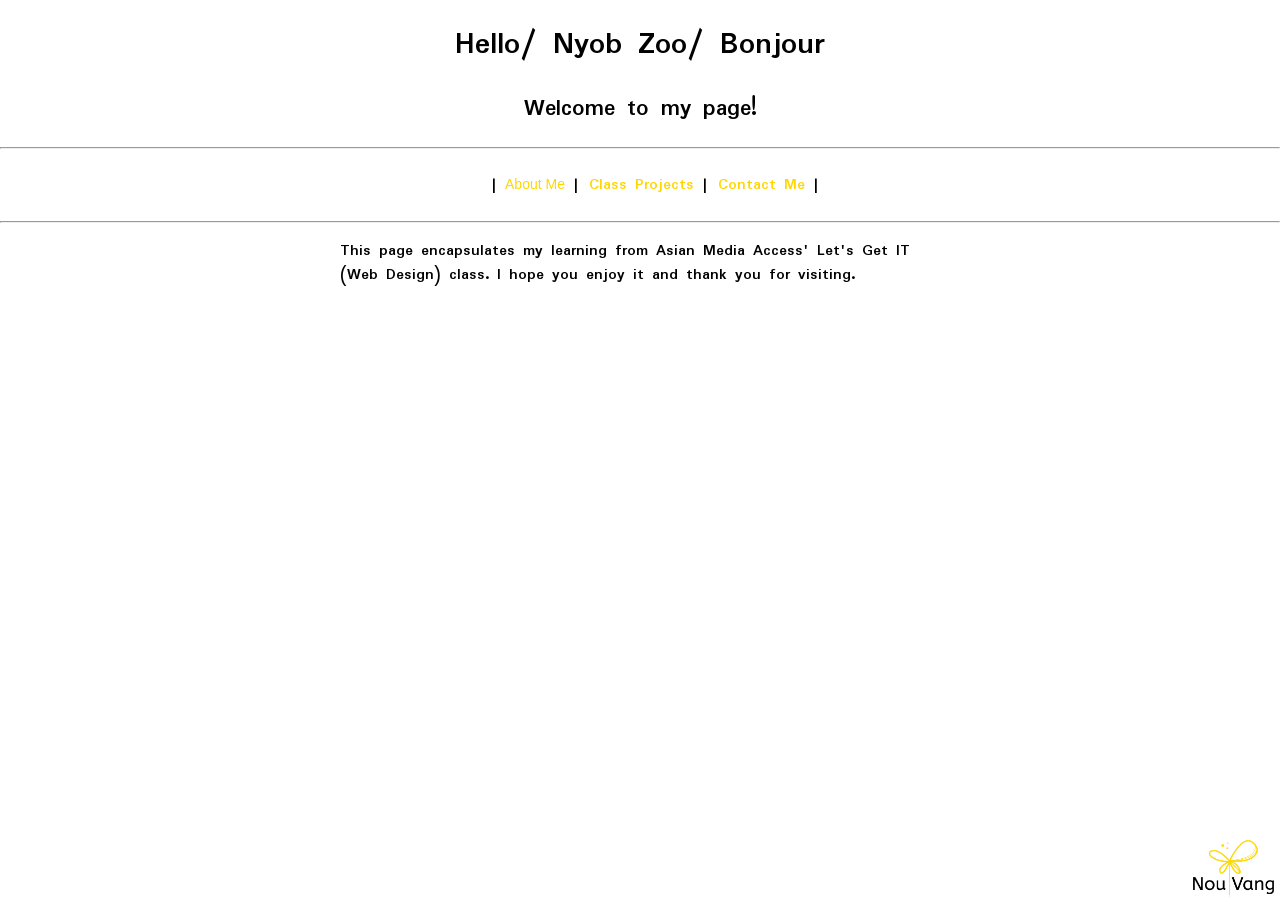
<file: index.html>
<!DOCTYPE html>
<html>

<head>
  <link rel="stylesheet" href="../css/homepage.css">
  <link href="https://fonts.googleapis.com/css?family=Padauk" rel="stylesheet">
 <title>Home Page</title>

<!-- temporary CSS style -->
<style>
body{
  margin: 0px;
}

.mainbody {
  /* display: flex; */
  /* flex-flow: row wrap; */
  /* justify-content: space-around; */
  font-family: Padauk;
  font-weight: bold;
}

.mainbody {
  min-height: 100vh;
}

.mainbody > * {
  flex: 1;
}

.mainbody header, .mainbody footer {
  flex: 0 1 100vw;
  text-align: center;
}

.hello {
  margin-top: 10px;
}

.links {
  display: flex;
  justify-content: center;
}

#logo {
  position:absolute;
  bottom: 0;
  right: 0;
}

ul.navigation li {
  float: left;
  list-style-type: none;
  padding-right: 10px;
}

a:link{
  text-decoration: none;
  color: gold;
}

a:visited {
  color: #FFDF00;
}

ul {
  list-style-image: none;
}

.dropbtn {
    padding: 0px;
    font-size: 14px;
    border: none;
    cursor: pointer;
    background-color: white;
}

.dropdown {
    position: relative;
    display: inline-block;
}

.dropdown-content {
    display: none;
    position: absolute;
    background-color: white;
    min-width: 160px;
    z-index: 1;
}

.dropdown-content a {
    color: navy;
    padding: 12px 16px;
    text-decoration: none;
    display: block;
}

.dropdown-content a:hover {
  background-color: lightgray;}

.dropdown:hover .dropdown-content {
    display: block;
}

.dropdown:hover .dropbtn {
    background-color: white;
}

.intro {
  margin-left: auto;
  margin-right: auto;
  width: 600px;
}

</style>

</head>

<body>

  <div class="mainbody">

    <header class="hello">
      <h1>Hello/ Nyob Zoo/ Bonjour</h1>
      <h2>Welcome to my page!</h2>
      <hr>
      <div class="links">
        <ul class="navigation">
          <li>|   <div class="dropdown">
              <button class="dropbtn"><a href="aboutme.html">About Me</a></button>
<!-- /* Dropdown menu for About Me section */ -->
              <div class="dropdown-content">
                <a href="#">My Hobbies</a>
                <!-- <a href="#">My Favorite Things</a> -->
              </div>
            </div> | </li>
          <li><a href="class-projects.html">Class Projects</a> | </li>
          <li><a href="contactme.html">Contact Me</a> | </li>
       </ul>
      </div>
      <hr>
    </header>

    <div class="intro">
      <p>
      This page encapsulates my learning from Asian Media Access' Let's Get IT (Web Design) class.
      I hope you enjoy it and thank you for visiting.
      </p>
    </div>

    <footer>
        <img id="logo" src="../pictures/nou-logo.png" alt="image logo of Nou Vang" width="100px">
    </footer>

  </div>

</body>

</html>
</file>
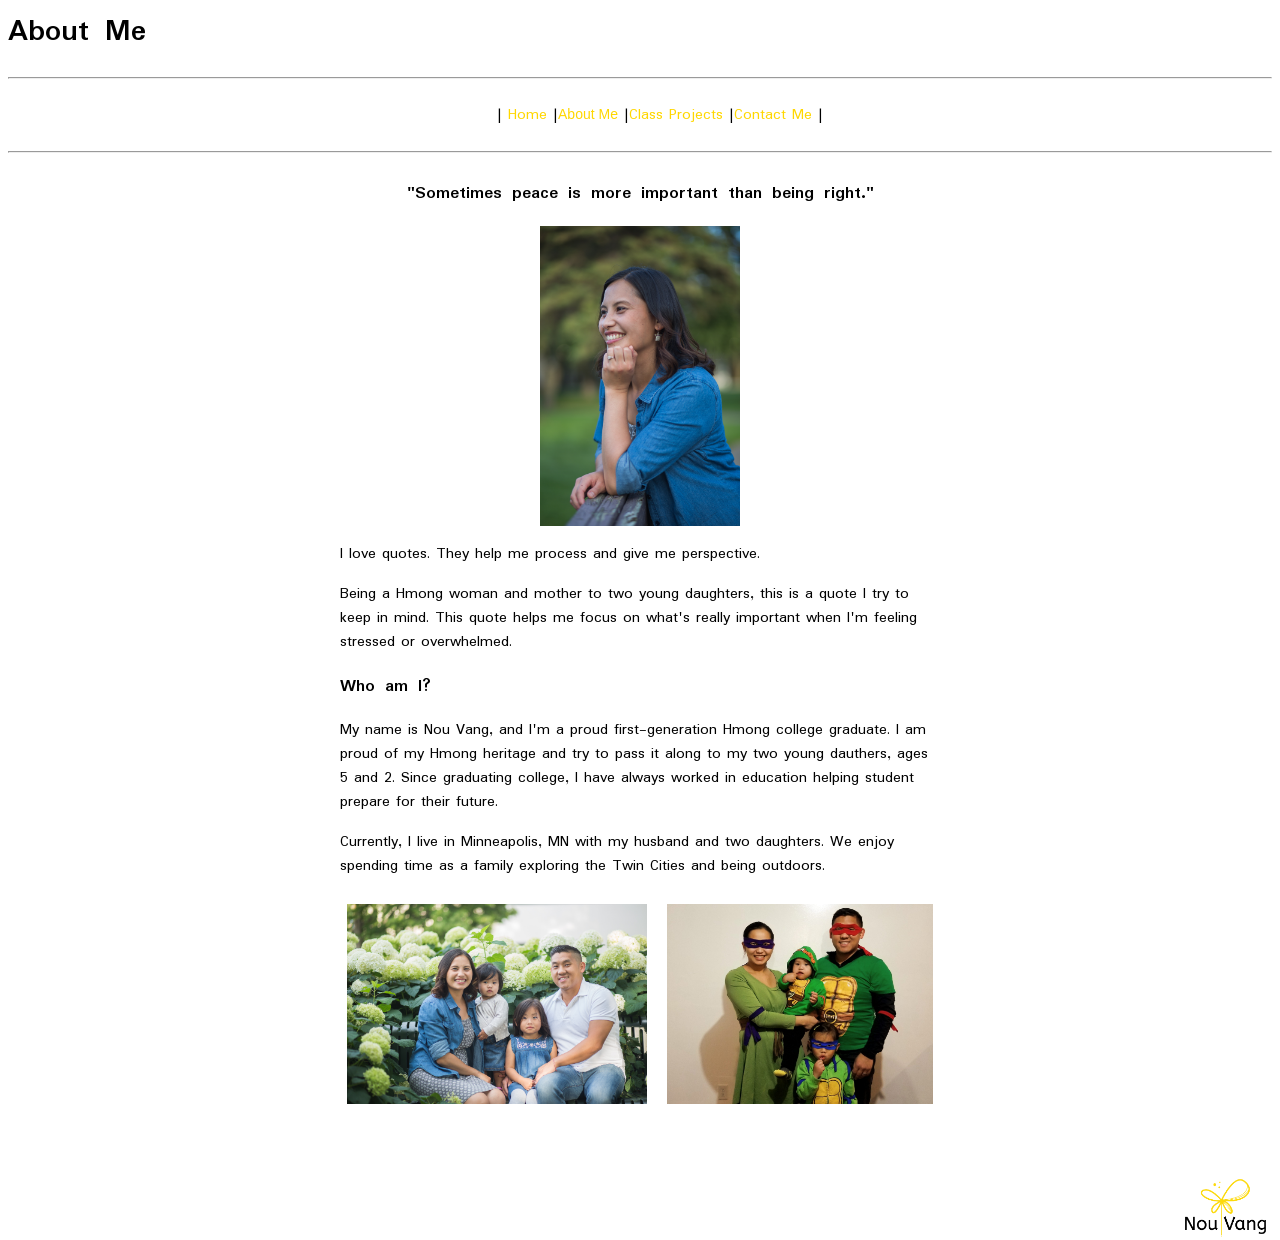
<file: aboutme.html>
<html>
<body>

<head>
  <link href="https://fonts.googleapis.com/css?family=Padauk" rel="stylesheet">
  <link rel="stylesheet" href="../css/aboutme-style.css">

</head>

<header>
  <h1>About Me</h1>
  <hr>
  <div class="links">
    <ul class="navigation">
      <li>| <a href="index.html">Home</a> | </li>
      <li>   <div class="dropdown">
          <button class="dropbtn"><a href="aboutme.html">About Me</a></button>
<!-- /* Dropdown menu for About Me section */ -->
          <div class="dropdown-content">
            <a href="myhobbies.html">My Hobbies</a>
            <!-- <a href="#">My Favorite Things</a> -->
          </div>
        </div> | </li>
      <li><a href="class-projects.html">Class Projects</a> | </li>
      <li><a href="contactme.html">Contact Me</a> | </li>
   </ul>
  </div>
  <hr>
</header>

<div class="container">

<main class="intro">
<center><h3>"Sometimes peace is more important than being right."</h3></center>

 <div class="picture">
  <img id="me" src="../pictures/nou-only.jpg" alt="photo of Nou">
  </div>

 <div class="text-paragraph">
 <p>
   I love quotes. They help me process and give me perspective.
</p>

<p>
   Being a Hmong woman and mother to two young daughters, this is a quote I try to keep in mind.
   This quote helps me focus on what's really important when I'm feeling stressed or overwhelmed.
 </p>

 <p>
   <h3>Who am I?</h3>
</p>

<p>
My name is Nou Vang, and I'm a proud first-generation Hmong college graduate. I am proud of my Hmong heritage and try to pass it along to my two young dauthers, ages 5 and 2. Since graduating college, I have always worked in education helping student prepare for their future.
</p>

<p>
Currently, I live in Minneapolis, MN with my husband and two daughters. We enjoy spending time as a family exploring the Twin Cities and being outdoors.
</p>
</div>

<div class="fam-pics">
<div class="family">
  <img id="fam" src="../pictures/nou-family.jpg" alt="photo of Nou's family">
</div>

<div class="family">
  <img id="halloween" src="../pictures/halloween-fam.jpg" alt="photo of Nou's family dressed as Teenage Mutant Ninja Turtle">
</div>
</div>

</div>

</main>

<footer class="end">
    <img id="logo" src="../pictures/nou-logo.png" alt="image logo of Nou Vang" width="100px">
</footer>


</div>

</body>
</html>
</file>
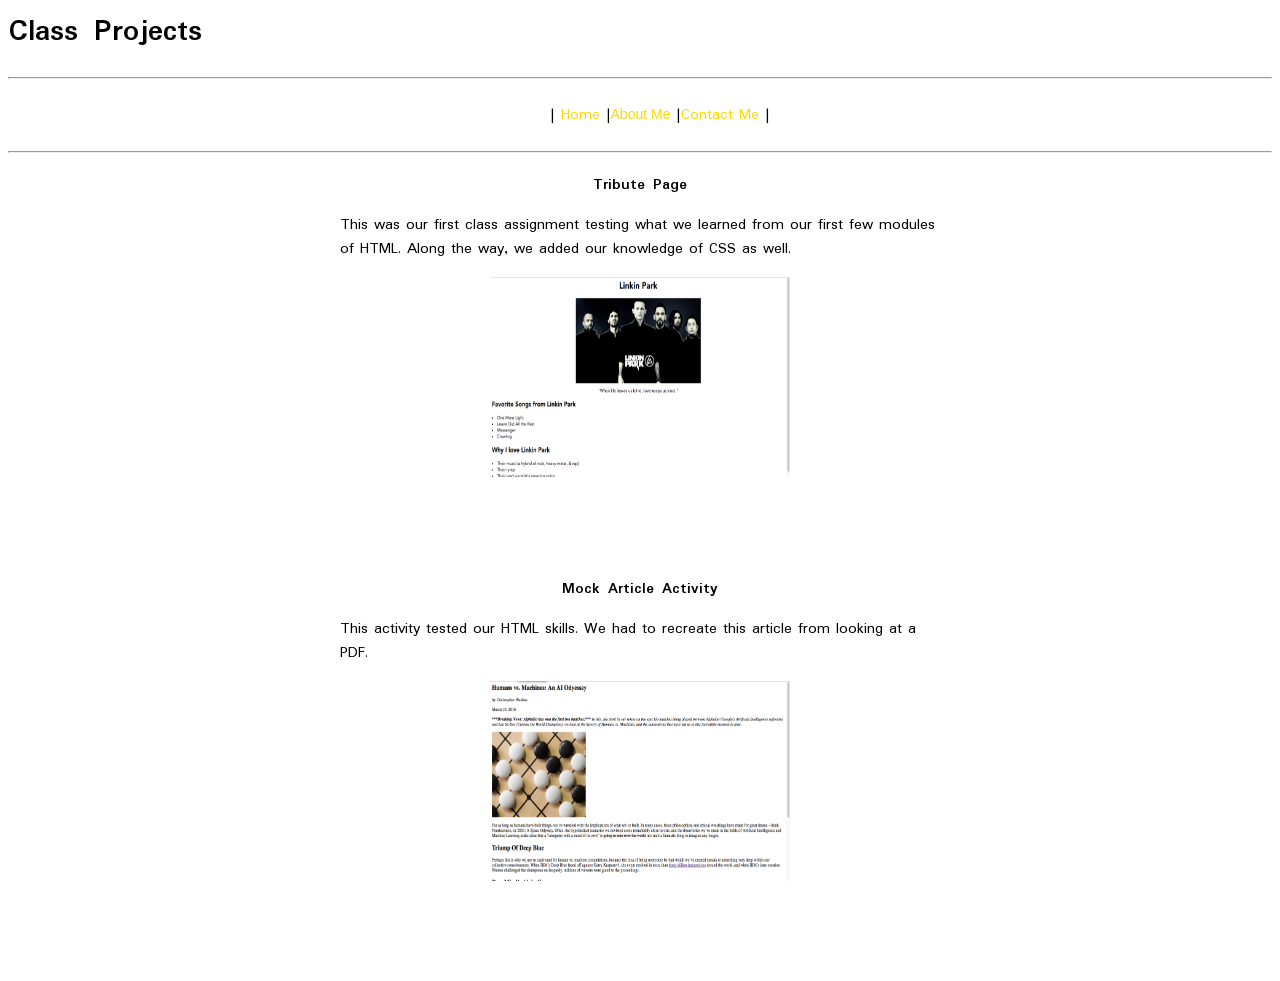
<file: class-projects.html>
<html>
<body>
<head>
  <link href="https://fonts.googleapis.com/css?family=Padauk" rel="stylesheet">
  <link rel="stylesheet" href="../css/class-projects.css">

  <style>


  </style>

</head>

<header>
  <h1>Class Projects</h1>
  <hr>
  <div class="links">
    <ul class="navigation">
      <li>| <a href="homepage.html">Home</a> | </li>
      <li>

      <div class="dropdown">
        <button class="dropbtn"><a href="aboutme.html">About Me</a></button>
        <div class="dropdown-content">
          <a href="myhobbies.html">My Hobbies</a>
          <!-- <a href="#">My Favorite Things</a> -->
        </div>
      </div>
| </li>
      <li><a href="contactme.html">Contact Me</a> | </li>
   </ul>
  </div>
  <hr>
</header>

<div class="maincontainer">

  <div class="tribute">

    <div class="tributeDescription">
    <center><b>Tribute Page</b></center>
    <p>
    This was our first class assignment testing what we learned from our first few modules of HTML. Along the way, we added our knowledge of CSS as well.
  </p>
  </div>

  <div class="imagelp"><center>
    <a target="_blank" href="../html-files/linkinpark.html">
    <img src="../pictures/tribute-screenshot.png" alt="Linkin Park" width="300" height="200">
  </a></center>
</div>

</div>

  <div class="mockarticle">

    <div class="mockarticleDescription">
    <center><b>Mock Article Activity</b></center>
  <p>
  This activity tested our HTML skills. We had to recreate this article from looking at a PDF.
  <p>
</div>

<div class="imageMockarticle">
  <center>
  <a target="_blank" href="../html-files/mock-article.html">
    <img src="../pictures/mock-article-screenshot.png" alt="Screenshot of Mock Article activity" width="300" height="200">
  </a>
</center>
</div>

</div>

</div>

</body>
</html>
</file>
<file: css/homepage.css>
body{
  margin: 0px;
}

.mainbody {
  /* display: flex; */
  /* flex-flow: row wrap; */
  /* justify-content: space-around; */
  font-family: Padauk;
  font-weight: bold;
}

.mainbody {
  min-height: 100vh;
}

.mainbody > * {
  flex: 1;
}

.mainbody header, .mainbody footer {
  flex: 0 1 100vw;
  text-align: center;
}

.hello {
  margin-top: 200px;
}

.links {
  display: flex;
  justify-content: center;
}

#logo {
  position:absolute;
  bottom: 0;
  right: 0;
}

ul.navigation li {
  float: left;
  list-style-type: none;
  padding-right: 10px;
}

a:link{
  text-decoration: none;
  color: gold;
}

ul {
  list-style-image: none;
}

.dropbtn {
    padding: 0px;
    font-size: 14px;
    border: none;
    cursor: pointer;
    background-color: white;
}

.dropdown {
    position: relative;
    display: inline-block;
}

.dropdown-content {
    display: none;
    position: absolute;
    background-color: white;
    min-width: 160px;
    z-index: 1;
}

.dropdown-content a {
    color: navy;
    padding: 12px 16px;
    text-decoration: none;
    display: block;
}

.dropdown-content a:hover {background-color: white;}

.dropdown:hover .dropdown-content {
    display: block;
}

.dropdown:hover .dropbtn {
    background-color: white;
}

.intro {
  margin-left: auto;
  margin-right: auto;
  width: 400px;
}
</file>
<file: css/aboutme-style.css>
body {
  font-family: Padauk, sans-serif;
}

.links {
  display: flex;
  justify-content: center;
  padding-top: 0;
  padding-bottom: 0;
}
ul.navigation li {
  float: left;
  list-style-type: none;
}

/* ul.me-links li {
  float: left;
} */

a:link{
  text-decoration: none;
  color: gold;
}

a:visited{
  color: #FFDF00;
}

ul.me-links li {
  list-style-type: none;
}

.container {
  display: flex;
  flex-flow: row wrap;
  justify-content: space-around;
}

.nav-me {
  order: 2;
  padding-left: 0;
  padding-right: 20px;
}


.dropbtn {
    padding: 0px;
    font-size: 14px;
    border: none;
    cursor: pointer;
    background-color: white;
}

.dropdown {
    position: relative;
    display: inline-block;
}

.dropdown-content {
    display: none;
    position: absolute;
    background-color: white;
    min-width: 160px;
    z-index: 1;
}

.dropdown-content a {
    color: navy;
    padding: 12px 16px;
    text-decoration: none;
    display: block;
}

.dropdown-content a:hover {background-color: white;}

.dropdown:hover .dropdown-content {
    display: block;
}

.dropdown:hover .dropbtn {
    background-color: white;
}

.picture{
  min-width: 300px;
  margin: auto;
}

.picture #me{
  display: block;
  margin-left: auto;
  margin-right: auto;
}

#me {
  width: 200px;
}

.intro {
  width: 600px;
  margin-left: auto;
  margin-right: auto;
}

.fam-pics {
  display: flex;
  justify-content: center;
  align-items: center;
  margin: 10px;
}

#fam {
  height: 200px;
  margin: 10px;
}

#halloween {
  height: 200px;
  margin: 10px;
}

#logo{
  display: block;
  float: right;
  margin-top: 50px;
}
</file>
<file: css/class-projects.css>
body {
    font-family: Padauk, sans-serif;
  }

  .links {
    display: flex;
    justify-content: center;
    padding-top: 0;
    padding-bottom: 0;
  }
  ul.navigation li {
    float: left;
    list-style-type: none;
  }

  a:link{
    text-decoration: none;
    color: gold;
  }

  a:visited{
    color: #FFDF00;
  }


  .dropbtn {
      padding: 0px;
      font-size: 14px;
      border: none;
      cursor: pointer;
      background-color: white;
  }

  .dropdown {
      position: relative;
      display: inline-block;
  }

  .dropdown-content {
      display: none;
      position: absolute;
      background-color: white;
      min-width: 160px;
      z-index: 1;
  }

  .dropdown-content a {
      color: navy;
      padding: 12px 16px;
      text-decoration: none;
      display: block;
  }

  .dropdown-content a:hover {background-color: white;}

  .dropdown:hover .dropdown-content {
      display: block;
  }

  .dropdown:hover .dropbtn {
      background-color: white;
  }

  .tribute {
    display: block;
    margin-top: 20px;
    margin-bottom: 100px;
    margin-left: auto;
    margin-right: auto;
    width: 600px;
  }

  .mockarticle {
    display: block;
    margin-top: 20px;
    margin-bottom: 100px;
    margin-left: auto;
    margin-right: auto;
    width: 600px;
  }
</file>
